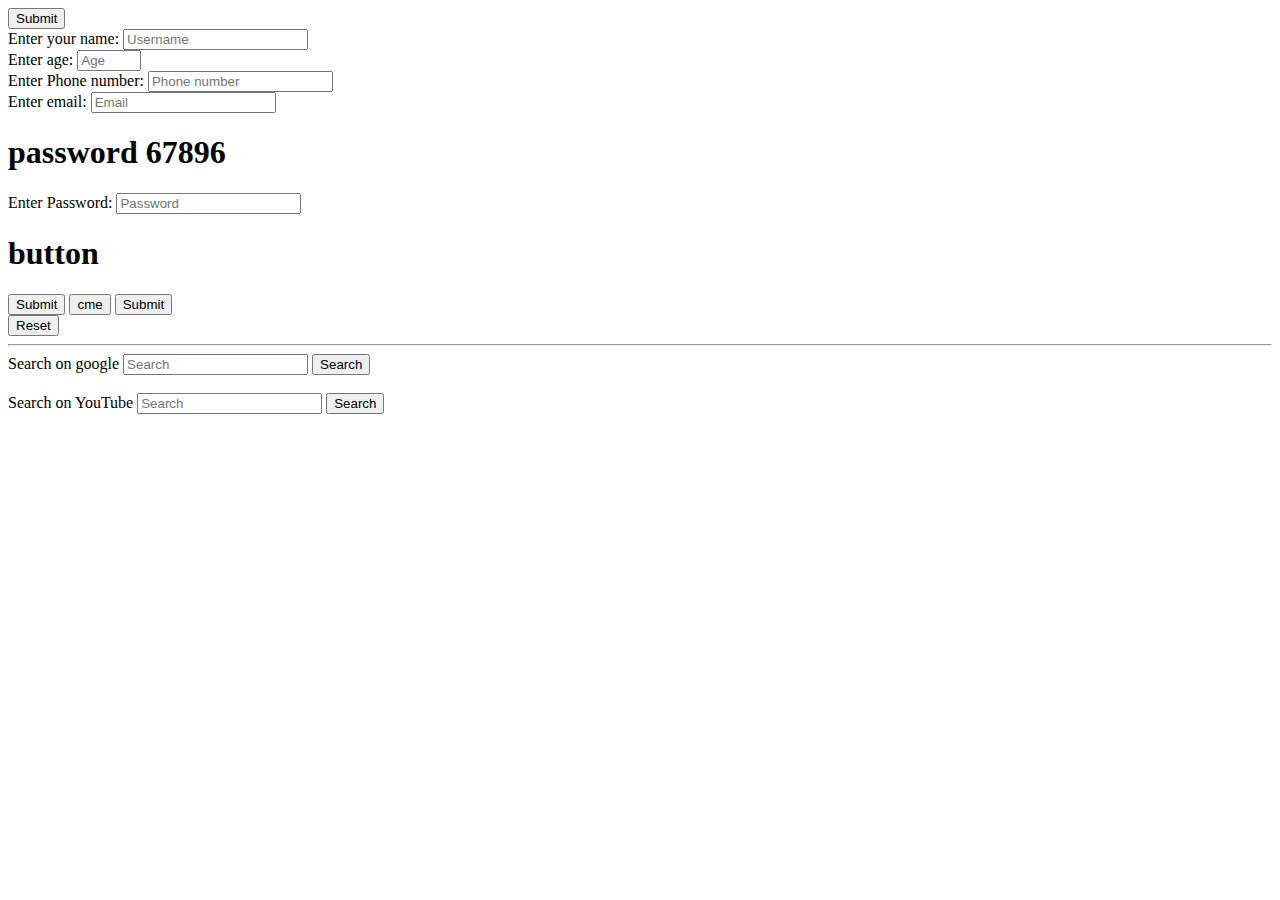
<file: Form.html>
<!DOCTYPE html>
<html lang="en">
<head>
    <meta charset="UTF-8">
    <meta name="viewport" content="width=, initial-scale=1.0">
    <title>Form</title>
</he ad>

<body>
    <button type="submit"> Submit </button><!--get methods of sending ingformation using url,no security, data is visible in site addres, send limited character-->
    <form action="/server"> 
        <div>
            <label for="us">Enter your name: </label>
            <input type="text" placeholder="Username" id="us">
        </div>
        <div>
            <label for="age">Enter age: </label>
            <input type="number" placeholder="Age" id="age" min="0" max="150">
        </div>
        <div>
            <label for="no">Enter Phone number: </label>
            <input type="tel" placeholder="Phone number" id="no" pattern="[0-9]{10}" title="Format: 1234567890" required>
        </div>
        <div>
            <label for="mail">Enter email: </label>
            <input type="email" placeholder="Email" id="mail" title="Format: user@example.com" required>
        </div>
        <h1>password 67896</h1>
        <div>
            <label for="pass">Enter Password: </label>
            <input type="password" placeholder="Password" id="pass" minlength="8" maxlength="300" title="Format: enter minimum 8 charater or digit"required>
        </div>
        <h1>button</h1>
        <button type="submit"> Submit </button>
        <input type="button" value="cme">
        <input type="submit">  <!-- not advicible -->
        <br>
        <button type="reset"> Reset</button>
    
    </form>

    <hr>
    <form action="https://www.google.com/search">
        <label for="gg">Search on google </label>
        <input type="text" placeholder="Search" id="gg" name="q">
        <button type="submit"> Search </button>
    </form> 
    <br>

    <form action="https://www.youtube.com/results">
        <label for="yt">Search on YouTube </label>
        <input type="text" placeholder="Search" id="yt" name="search_query">
        <button type="submit"> Search </button>
    </form>

</body>
</html>
</file>
